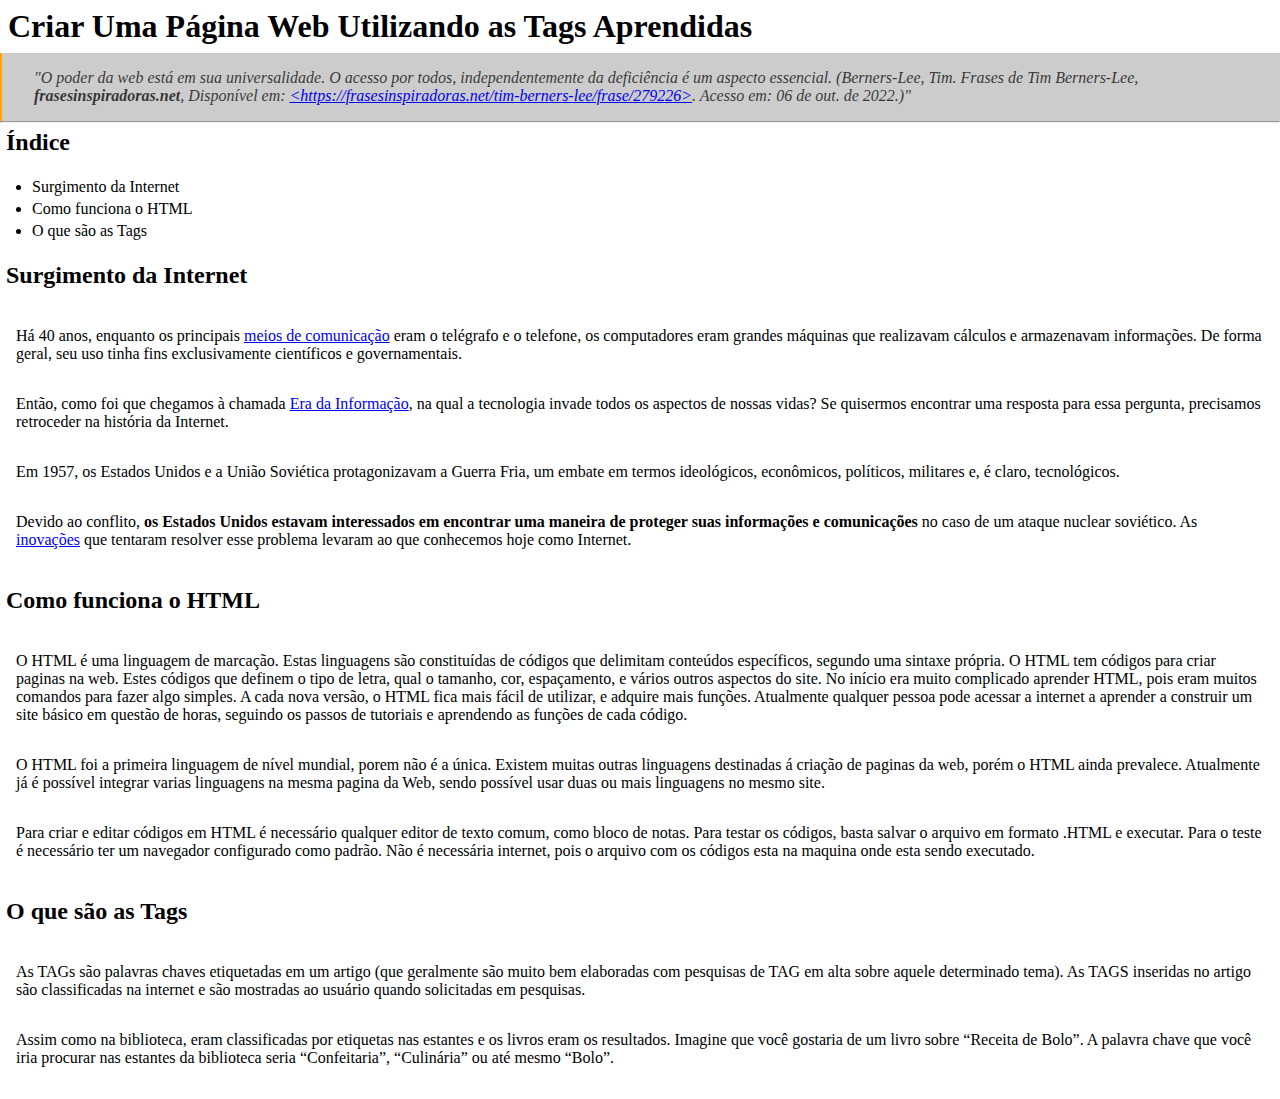
<file: criar-uma-pagina-web-utilizando-as-tags-aprendidas/index.html>
<!doctype html>
<html lang="pt-BR">
  <head>
    <meta charset="UTF-8">
    <style>
    * {
      box-sizing: border-box;
      margin: 0;
      padding: 0;
    }
    html {
      width: 100vw;
      height: 100vh;
      margin: 0;
      padding: 0;
    }
    body {
      margin: 0;
      padding: 0;
    }
    h1, h2 {
      padding: 0em;
      padding-left: .25em;
      margin: .25em 0;
    }
    blockquote {
      border-left: 2px solid orange;
      margin: 0;
      font-style: italic;
      color: rgba(0,0,0,.75);
      width: 100%;
      padding: 1em 2em;
      background: #ccc;
      font-weight: 400;
    }
    blockquote:before,  blockquote:after {
      display: inline-block;
      content: '"';
    }
    ul {
      margin-left: 1em;
      padding: 1em;
    }
    ul a {
      text-decoration: none;
      color: inherit;
    }
    ul > li {
      margin-bottom: .25em;
    }
    ul > li:last-child {
      margin-bottom: 0;
    }
    div.p-block {
      margin: 0;
      padding: 1em;
      max-width: 100%;
    }
    div.p-block p {
      margin: 0;
      padding: 1em 0em;
    }
    </style>
  </head>
  <body>
    <h1>Criar Uma Página Web Utilizando as Tags Aprendidas</h1>
    <blockquote>O poder da web está em sua universalidade. O acesso por todos, independentemente da deficiência é um aspecto essencial. (Berners-Lee, Tim. Frases de Tim Berners-Lee, <b>frasesinspiradoras.net</b>, Disponível em: <a href="https://frasesinspiradoras.net/tim-berners-lee/frase/279226" target="_blank">&lt;https://frasesinspiradoras.net/tim-berners-lee/frase/279226&gt;</a>. Acesso em: 06 de out. de 2022.)</blockquote>
    <hr>
    <h2>Índice</h2>
    <ul>
      <li><a href="#surgimento-da-internet">Surgimento da Internet</li>
      <li><a href="#como-funciona-o-html">Como funciona o HTML</li>
      <li><a href="#o-que-sao-as-tags">O que são as Tags</a></li>
    </ul>
    <h2 id="surgimento-da-internet">Surgimento da Internet</h2>
    <div id="block-surgimento-da-internet" class="p-block">
      <p>Há 40 anos, enquanto os principais <a href="https://rockcontent.com/br/blog/mass-media/" rel="noreferrer noopener" target="_blank">meios de comunicação</a> eram o telégrafo e o telefone, os computadores eram grandes máquinas que realizavam cálculos e armazenavam informações. De forma geral, seu uso tinha fins exclusivamente científicos e governamentais.</p>
      <p>Então, como foi que chegamos à chamada <a href="https://rockcontent.com/br/blog/era-da-informacao/" rel="noreferrer noopener" target="_blank">Era da Informação</a>, na qual a tecnologia invade todos os aspectos de nossas vidas? Se quisermos encontrar uma resposta para essa pergunta, precisamos retroceder na história da Internet.</p>
      <p>Em 1957, os Estados Unidos e a União Soviética protagonizavam a Guerra Fria, um embate em termos ideológicos, econômicos, políticos, militares e, é claro, tecnológicos.</p>
      <p>Devido ao conflito, <strong>os Estados Unidos estavam interessados em encontrar uma maneira de proteger suas informações e comunicações</strong> no caso de um ataque nuclear soviético. As <a href="https://rockcontent.com/br/blog/ecossistema-de-inovacao/" rel="noreferrer noopener" target="_blank">inovações</a> que tentaram resolver esse problema levaram ao que conhecemos hoje como Internet.</p>
    </div>
    <h2 id="como-funciona-o-html">Como funciona o HTML</h2>
    <div class="p-block">
      <p>O HTML é uma linguagem de marcação. Estas linguagens são constituídas de códigos que delimitam conteúdos específicos, segundo uma sintaxe própria. O HTML tem códigos para criar paginas na web. Estes códigos que definem o tipo de letra, qual o tamanho, cor, espaçamento, e vários outros aspectos do site. No início era muito complicado aprender HTML, pois eram muitos comandos para fazer algo simples. A cada nova versão, o HTML fica mais fácil de utilizar, e adquire mais funções. Atualmente qualquer pessoa pode acessar a internet a aprender a construir um site básico em questão de horas, seguindo os passos de tutoriais e aprendendo as funções de cada código.</p>
      <p>O HTML foi a primeira linguagem de nível mundial, porem não é a única. Existem muitas outras linguagens destinadas á criação de paginas da web, porém o HTML ainda prevalece. Atualmente já é possível integrar varias linguagens na mesma pagina da Web, sendo possível usar duas ou mais linguagens no mesmo site.</p>
      <p>Para criar e editar códigos em HTML é necessário qualquer editor de texto comum, como bloco de notas. Para testar os códigos, basta salvar o arquivo em formato .HTML e executar. Para o teste é necessário ter um navegador configurado como padrão. Não é necessária internet, pois o arquivo com os códigos esta na maquina onde esta sendo executado.</p>
    </div>
    <h2 id="o-que-sao-as-tags">O que são as Tags</h2>
    <div class="p-block">
      <p>As TAGs são palavras chaves etiquetadas em um artigo (que geralmente são muito bem elaboradas com pesquisas de TAG em alta sobre aquele determinado tema). As TAGS inseridas no artigo são classificadas na internet e são mostradas ao usuário quando solicitadas em pesquisas.</p>
      <p>Assim como na biblioteca, eram classificadas por etiquetas nas estantes e os livros eram os resultados. Imagine que você gostaria de um livro sobre “Receita de Bolo”. A palavra chave que você iria procurar nas estantes da biblioteca seria “Confeitaria”, “Culinária” ou até mesmo “Bolo”.</p>
    </div>
  </body>
</html>
</file>
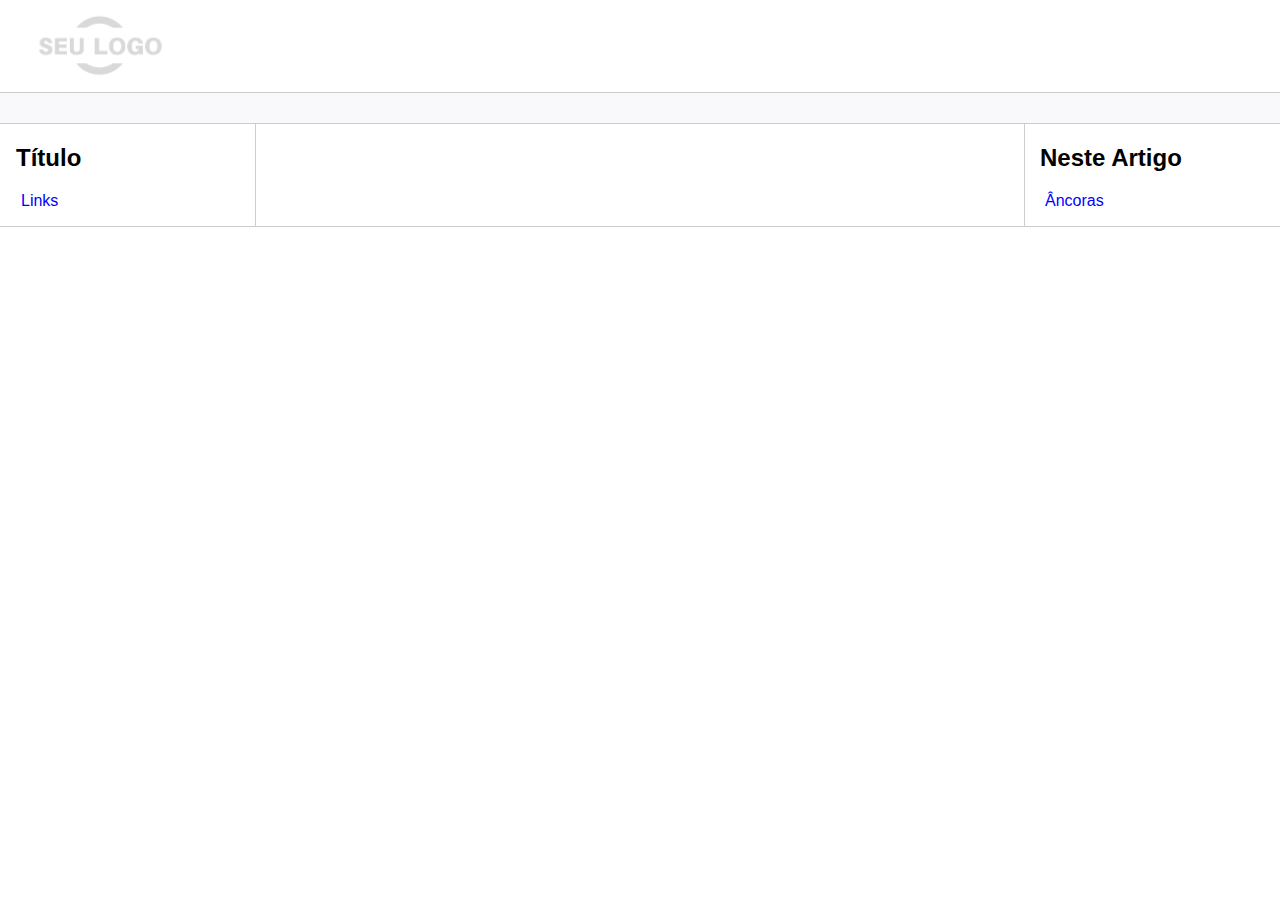
<file: formacao-html-web-developer/trilha-html-modulo-3/index.html>
<!DOCTYPE html>
<html lang="pt-br">
<head>
    <meta charset="UTF-8">
    <meta http-equiv="X-UA-Compatible" content="IE=edge">
    <meta name="viewport" content="width=device-width, initial-scale=1.0">
    <title>Página Principal</title>
    <link rel="stylesheet" href="assets/css/style.css">
</head>
<body>

    <div>   
        <div class="logo">
            <img src="assets/images/logo.png" width="200"/>
        </div>
    </div>

    <div class="bar"></div>

    <div class="content">
        <div class="sidebar">
            <h2>Título</h2>
            <ul>
                <li><a href="#">Links</a></li>
            </ul>
        </div>

        <div class="main">
            
        </div>

        <div class="anchors">
            <h2>Neste Artigo</h2>
            <ul>
                <li><a href="#">Âncoras</a></li>
            </ul>
        </div>
    </div>

    <div class="footer">

    </div>
</body>
</html>
</file>
<file: formacao-html-web-developer/trilha-html-modulo-3/assets/css/style.css>
body, html {
    margin: 0;
    padding: 0;
    font-family: 'Segoe UI', Tahoma, Geneva, Verdana, sans-serif;
}
ul { list-style: none; padding-left: 5px; }
a { color:blue; text-decoration: none;}
.bar {
    background-color: #f9f9fb;
    padding:15px;
    border-top: solid 1px #cdcdcd;
    border-bottom: solid 1px #cdcdcd;
}
.content {
    max-width: 1440px;
    margin: auto;
    grid-gap: 3rem;
    display: grid;
    gap: 3rem;
    grid-template-areas: "sidebar main anchors";
    grid-template-columns: minmax(0,15rem) minmax(0,2.5fr) minmax(0,15rem);
    padding-left: 1rem;
    padding-right: 1rem;
}
.footer {
    min-height: 100px;
    border-top: solid 1px #cdcdcd;
}
.anchors {
    border-left: solid 1px #cdcdcd;
    padding-left: 15px;
}
.sidebar {
    border-right: solid 1px #cdcdcd;
}
figure {
    text-align: center;
}
</file>
